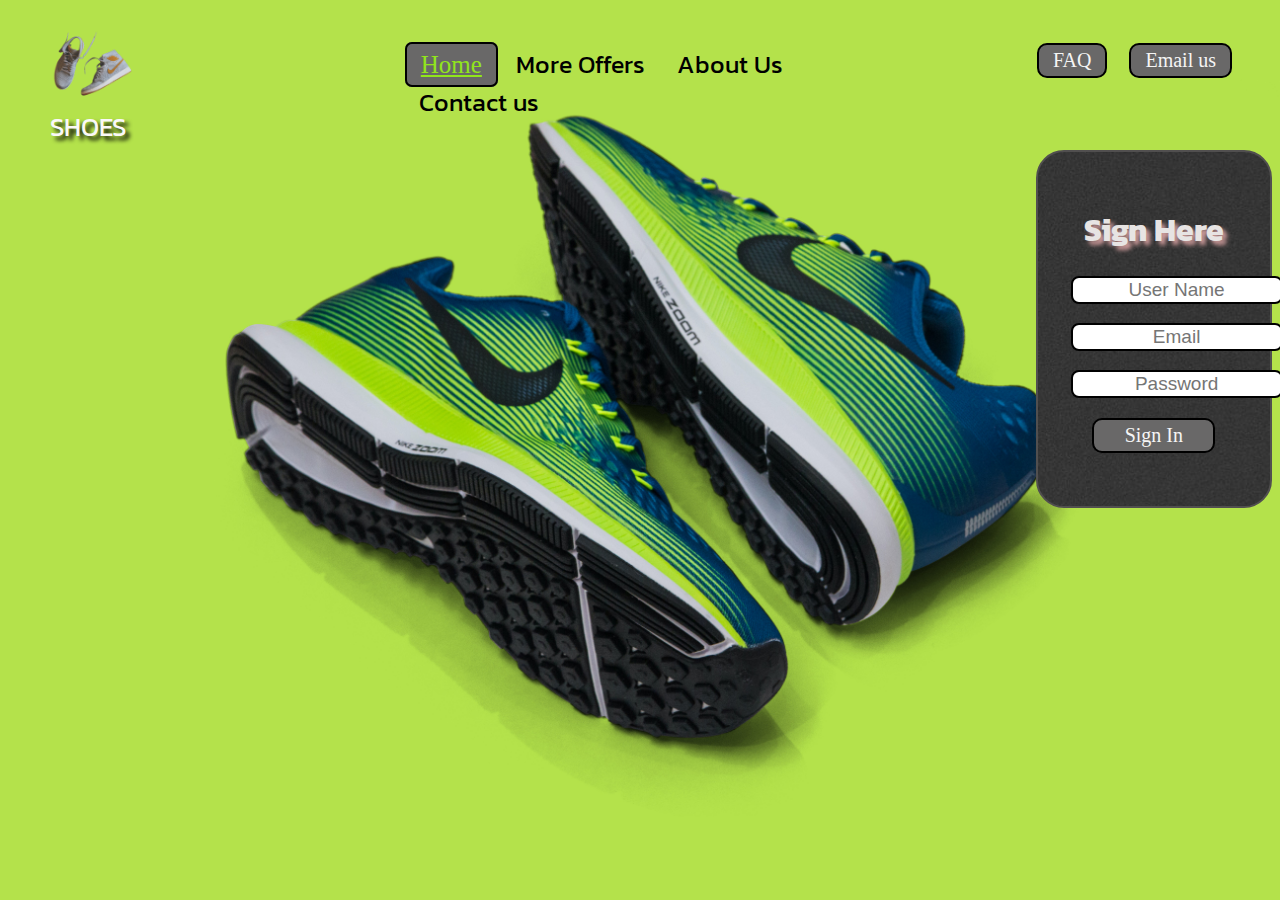
<file: Project - 1/Shoes/kihon.html>
<!DOCTYPE html>
<html lang="en">

<head>
    <meta charset="UTF-8">
    <meta http-equiv="X-UA-Compatible" content="IE=edge">
    <meta name="viewport" content="width=device-width, initial-scale=1.0">
    <title>Creating Basic Shoes Website</title>
</head>
<link rel="stylesheet" href="https://fonts.googleapis.com/css?family=Kanit">
<style>
    body {
        font-family: 'Kanit', serif;
        color: rgb(250, 248, 248);
        margin: 0px;
        padding: 0px;
        background: url("Shoe-Page.jpg");
        min-height: 100%;
        background-size: cover;
        /* background-repeat: no-repeat; */
        /* background-position: right right; */
        /* background-attachment: fixed; */
    }

    .left {
        /* border: 6px solid red; */
        display: inline-block;
        position: absolute;
        left: 20px;
        top: 20px;
    }

    .left img {
        width: 136px;
        /* filter: invert(100%); */
    }

    .left div {
        line-height: 19px;
        font-size: 26px;
        text-align: center;
        /* font-family: 'Tangerine', serif; */
        text-shadow: 4px 4px 4px black;
    }

    .mid {
        /* border: 6px solid red; */
        display: block;
        width: 43%;
        /* top: 3px; */
        margin: 29px auto;
    }

    .right {
        /* border: 6px solid red; */
        position: absolute;
        right: 39px;
        top: 43px;
        display: inline-block;
    }

    .navbar {
        display: inline-block;
    }

    .navbar li {
        display: inline-block;
        font-size: 25px;
    }

    .navbar li a {
        color: black;
        text-decoration: none;
        padding: 7px 14px;
    }

    .navbar li a:hover,
    .navbar li a.active {
        text-decoration: underline;
        /* text-shadow: 4px 4px  rgb(14, 13, 13); */
        color: rgb(145, 229, 28);
        font-family: cursive;
        background: rgb(105, 104, 104);
        border: 2px solid black;
        border-radius: 7px;
    }

    .btn {
        font-family: Cambria, Cochin, Georgia, Times, 'Times New Roman', serif;
        margin: 0px 9px;
        background: rgb(105, 104, 104);
        color: whitesmoke;
        padding: 4px 14px;
        border: 2px solid black;
        border-radius: 10px;
        font-size: 20px;
        cursor: pointer;
    }

    .btn:hover {
        background-color: rgb(87, 79, 68);
    }

    .container {
        position: absolute;
        right: 4px;
        top: 33px;
        background: url("shoe-Logo.jpg");
        display: inline-block;
        border: 2px solid rgb(81, 79, 79);
        margin: 117px 4px;
        padding: 33px;
        width: 13%;
        border-radius: 28px;
    }

    .form-group input {
        font-family: Verdana, Geneva, Tahoma, sans-serif;
        text-align: center;
        display: block;
        width: 206px;
        padding: 1px;
        border: 2px solid black;
        margin: 19px auto;
        font-size: 19px;
        border-radius: 8px;
    }

    .container h1 {
        text-align: center;
        color: rgb(231, 228, 227);
        text-shadow: 4px 4px 4px rgb(209, 157, 157);
    }

    .container button {
        display: block;
        width: 74%;
        margin: 20px auto;
    }
</style>

<body>
    <header class="header">
        <!-- Left Box For Logo -->
        <div class="left">
            <img src="shoe-Logo-removebg-preview.png" alt="">
            <div>SHOES</div>
        </div>
        <!-- Mid Box For Navbar -->
        <div class="mid">
            <ul class="navbar">
                <li><a href="#" class="active">Home</a></li>
                <li><a href="#">More Offers</a></li>
                <li><a href="#">About Us</a></li>
                <li><a href="#">Contact us</a></li>
            </ul>
        </div>
        <!-- Right Box For Buttons -->
        <div class="right">
            <button class="btn">FAQ</button>
            <button class="btn">Email us</button>
        </div>
    </header>
    <div class="container">
        <h1>Sign Here</h1>
        <form action="Server Non-Reachable">
            <div class="form-group">
                <input type="text" name="" placeholder="User Name">
            </div>
            <div class="form-group">
                <input type="text" name="" placeholder="Email">
            </div>
            <div class="form-group">
                <input type="password" name="" placeholder="Password">
            </div>
            <button class="btn">Sign In</button>
        </form>
    </div>
    </form>
    </div>
</body>

</html>
</file>
